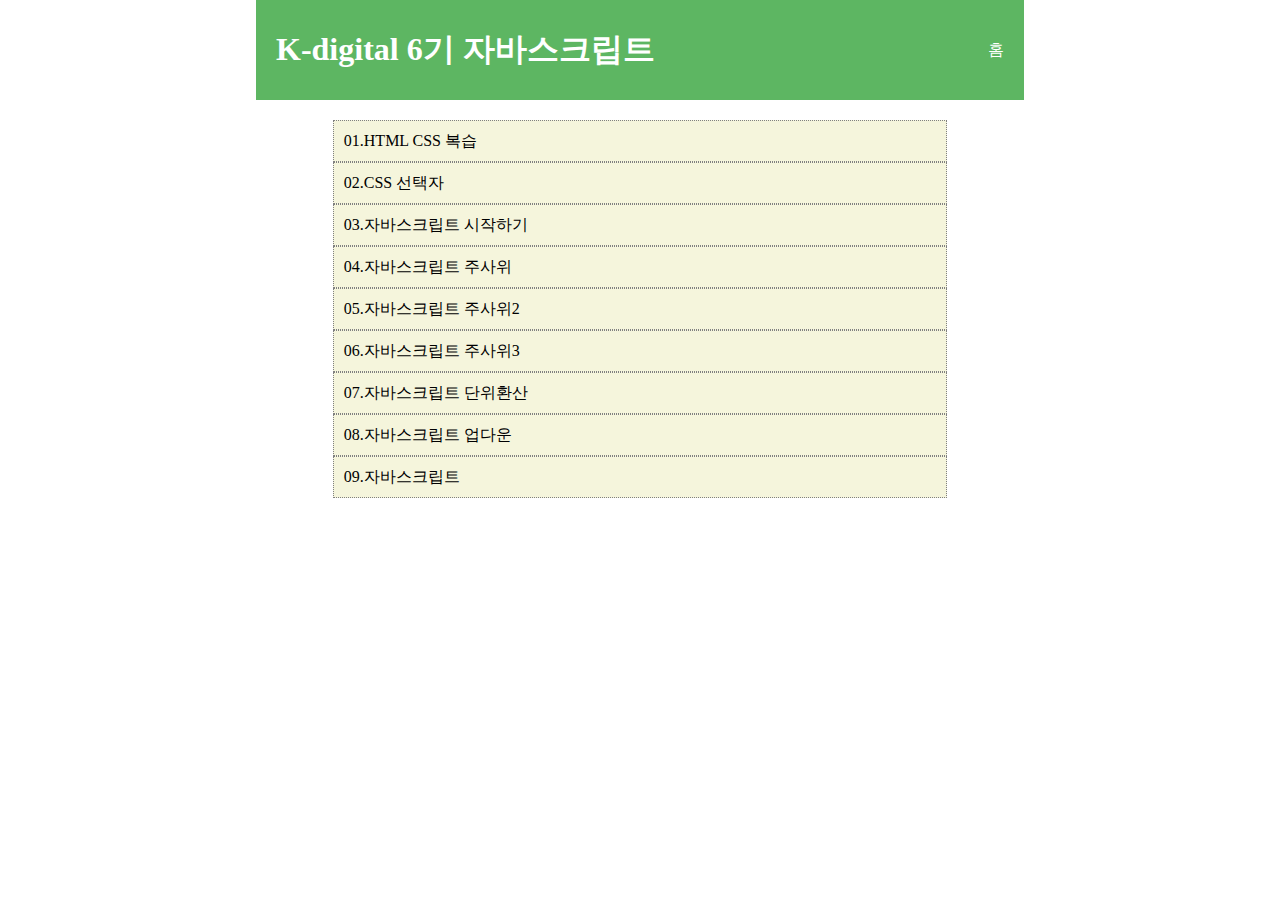
<file: index.html>
<!DOCTYPE html>
<html lang="ko">

<head>
  <meta charset="UTF-8">
  <meta name="viewport" content="width=device-width, initial-scale=1.0">
  <link rel="stylesheet" href="./index.css">
  <title>K-디지털6기</title>
</head>

<body>
  <main>
    <header>
      <h1>K-digital 6기 자바스크립트</h1>
      <div>
        홈
      </div>
    </header>
    <article>
      <ul>
        <!-- a 태그는 반드시 href속성을 가짐 -->
        <li><a href="./01/01.html">01.HTML CSS 복습</a></li>
        <li><a href="./02/02.html">02.CSS 선택자 </a></li>
        <li><a href="./03/03.html">03.자바스크립트 시작하기 </a></li>
        <li><a href="./04/04.html">04.자바스크립트 주사위 </a></li>
        <li><a href="./05/05.html">05.자바스크립트 주사위2 </a></li>
        <li><a href="./06/06.html">06.자바스크립트 주사위3 </a></li>
        <li><a href="./07/07.html">07.자바스크립트 단위환산 </a></li>
        <li><a href="./08/08.html">08.자바스크립트 업다운 </a></li>
        <li><a href="./08/08.html">09.자바스크립트 </a></li>

      </ul>
    </article>
  </main>
</body>

</html>
</file>
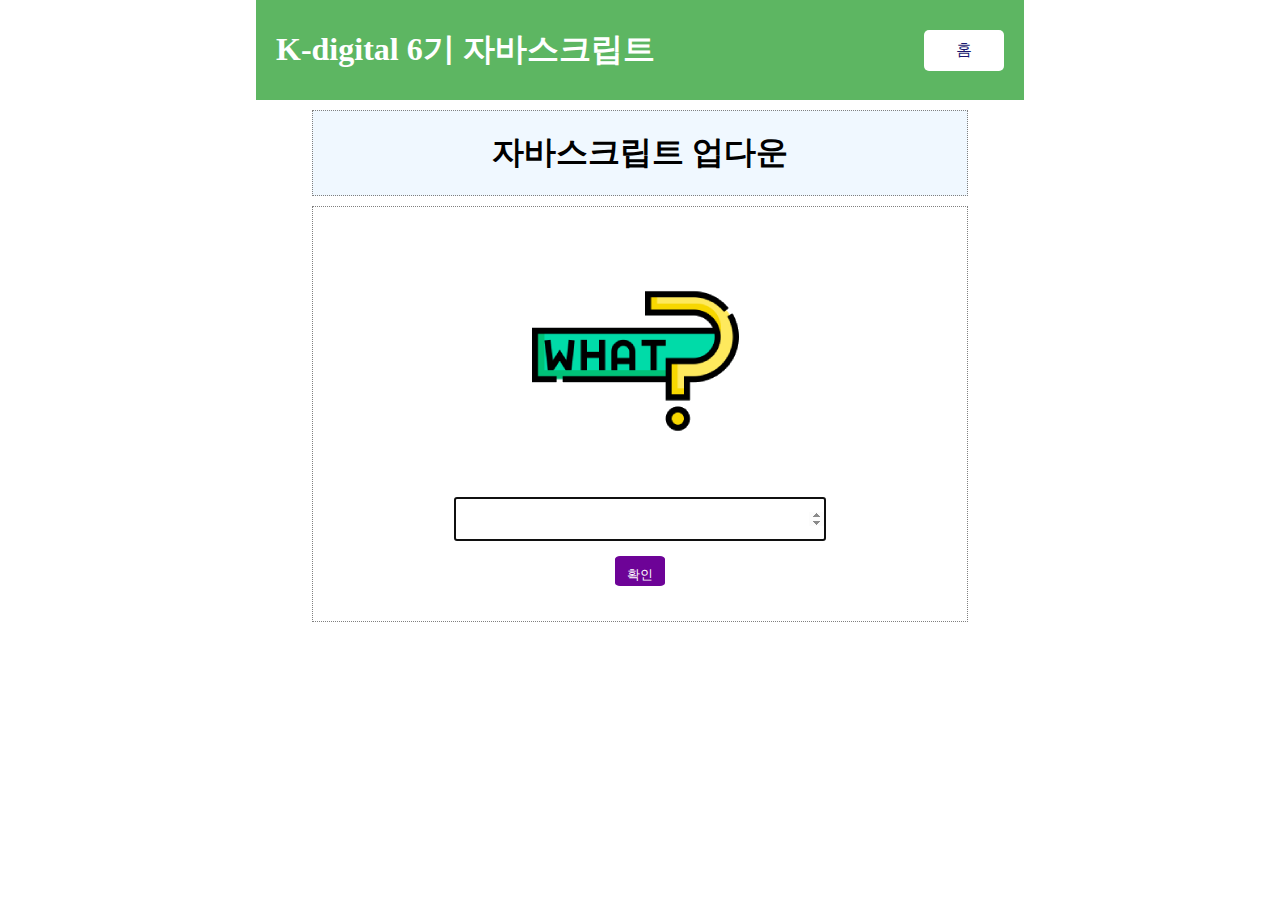
<file: 08/08.html>
<!DOCTYPE html>
<html lang="ko">

<head>
  <meta charset="UTF-8">
  <meta name="viewport" content="width=device-width, initial-scale=1.0">
  <link rel="stylesheet" href="../index.css"> 
  <link rel="stylesheet" href="./08.css">
  <script src="./08.js"></script>
  <title>K-디지털6기 - 업다운</title>
</head>

<body>
  <main>
    <header>
      <h1>K-digital 6기 자바스크립트</h1>
      <div>
        <a href="../index.html">홈</a>
      </div>
    </header>
    <section>
      <h1>자바스크립트 업다운</h1>
      <div>
        <div id="main">
           <img src="./img/what.png" alt="what" >
           <input type="number" id="num1">
           <button >확인 </button>
        </div>
      </div>
    
    </section>   
  </main>
</body>
</html>
</file>
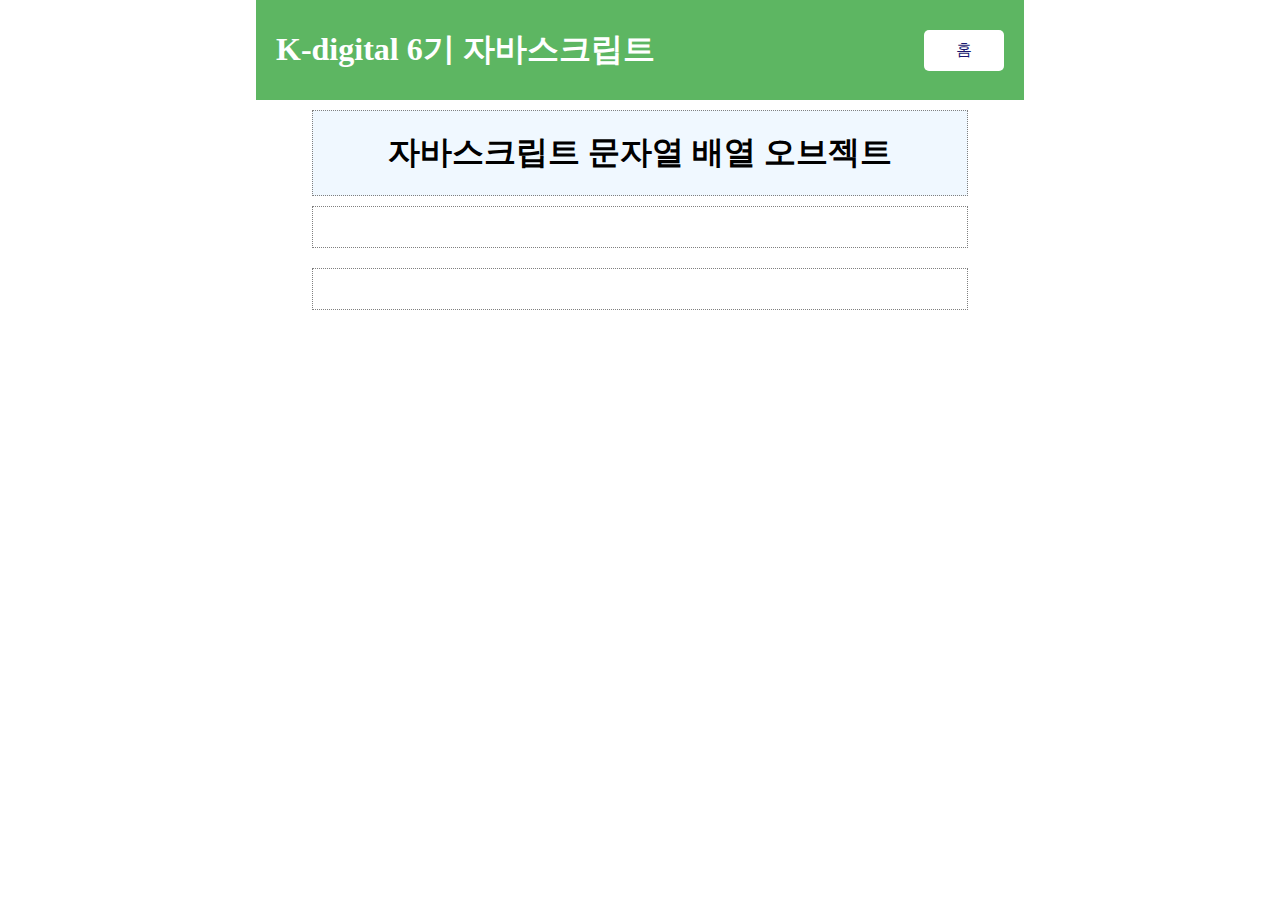
<file: 09/09.html>
<!DOCTYPE html>
<html lang="ko">

<head>
  <meta charset="UTF-8">
  <meta name="viewport" content="width=device-width, initial-scale=1.0">
  <link rel="stylesheet" href="../index.css"> 
  <link rel="stylesheet" href="./09.css">
  <script src="./09.js"></script>
  <title>K-디지털6기 - 문자열/배열/오브젝트 </title>
</head>

<body>
  <main>
    <header>
      <h1>K-digital 6기 자바스크립트</h1>
      <div>
        <a href="../index.html">홈</a>
      </div>
    </header>
    <section>
      <h1>자바스크립트 문자열 배열 오브젝트 </h1>
      <div>
        <div>
           
        </div>
        <div>
           
        </div>
      </div>
      <div>
         
      </div> 
    </section>   
  </main>
</body>
</html>
</file>
<file: index.css>
* {
  padding: 0px;
  margin: 0px;
}

main {
  width: 60%;
  margin-left: 20%;
}

header {
  background-color:rgb(93, 182, 98);
  color: white;
  height: 100px;
  display: flex;
  justify-content: space-between;
  align-items: center;
  padding: 0px 20px;
}

article {
  display: flex;
  flex-direction: column; 
  align-items: center;
}

article ul {
  width: 80%;
  background-color: beige;
  margin-top: 20px;
  list-style: none;
}
article li {
  display: flex;
  align-items: center;
  height: 20px;
  border: 1px dotted gray;
  padding: 10px;
}
article a {
  text-decoration: none;
  color: black;
}

article li:hover {
  background-color: goldenrod;
  color: white;
}

section {
  display: flex;
  flex-direction: column;
  justify-content: center;
  align-items: center;
}
section > h1 {
  display: flex;
  padding: 20px;
  justify-content: center;
  align-items: center;
  border: 1px dotted gray;
  background-color:aliceblue;
  width: 80%;
  margin-top: 10px;
}

section > div {
  width: 80%;
  display: flex;
  justify-content: center;
  align-items: center;
  border: 1px dotted gray;
  padding: 20px;
  margin: 10px;
}

header > div > a {
  display: inline-flex;
  justify-content: center;
  align-items: center;
  text-decoration:  none;
  padding: 10px;
  color: midnightblue;
  background-color: white;
  border-radius: 5px;
  width: 60px;
  
}
</file>
<file: 08/08.css>
img {
  display: inline-flex;
  margin: 10px; 
}

p {
  display: flex;
  justify-content: center;
  align-items: center;
  font-size: large;
  font-weight: bold;
}

button { 
  height: 30px;
  width: 50px;
  background-color:rgb(109, 3, 151);
  color: white;
  border: 0px;
  margin: 15px;
  padding: 10px;
  border-radius: 10%;
  text-align: center;
}


button:hover {
  background-color: olive;
  cursor: pointer;
}

input[type=number] {
  display: inline-flex;
  width: 60%; 
  height: 40px; 
}

div>div{
  width: 100%;
}

#msg{
  justify-content: left;
  display: flex;
  align-items: center;
  width: 100%;
}

#main {
  display: flex;
  justify-content: center;
  align-items: center;
  flex-direction: column;
}
</file>
<file: 09/09.css>
img {
  display: inline-flex;
  margin: 10px; 
}

p {
  display: flex;
  justify-content: center;
  align-items: center;
  font-size: large;
  font-weight: bold;
}

button { 
  height: 60px;
  width: 60px;
  background-color:darkorange;
  color: white;
  border: 0px;
  margin: 10px;
  padding: 10px;
  border-radius: 50%;
}


button:hover {
  background-color: olive;
  cursor: pointer;
}
</file>
